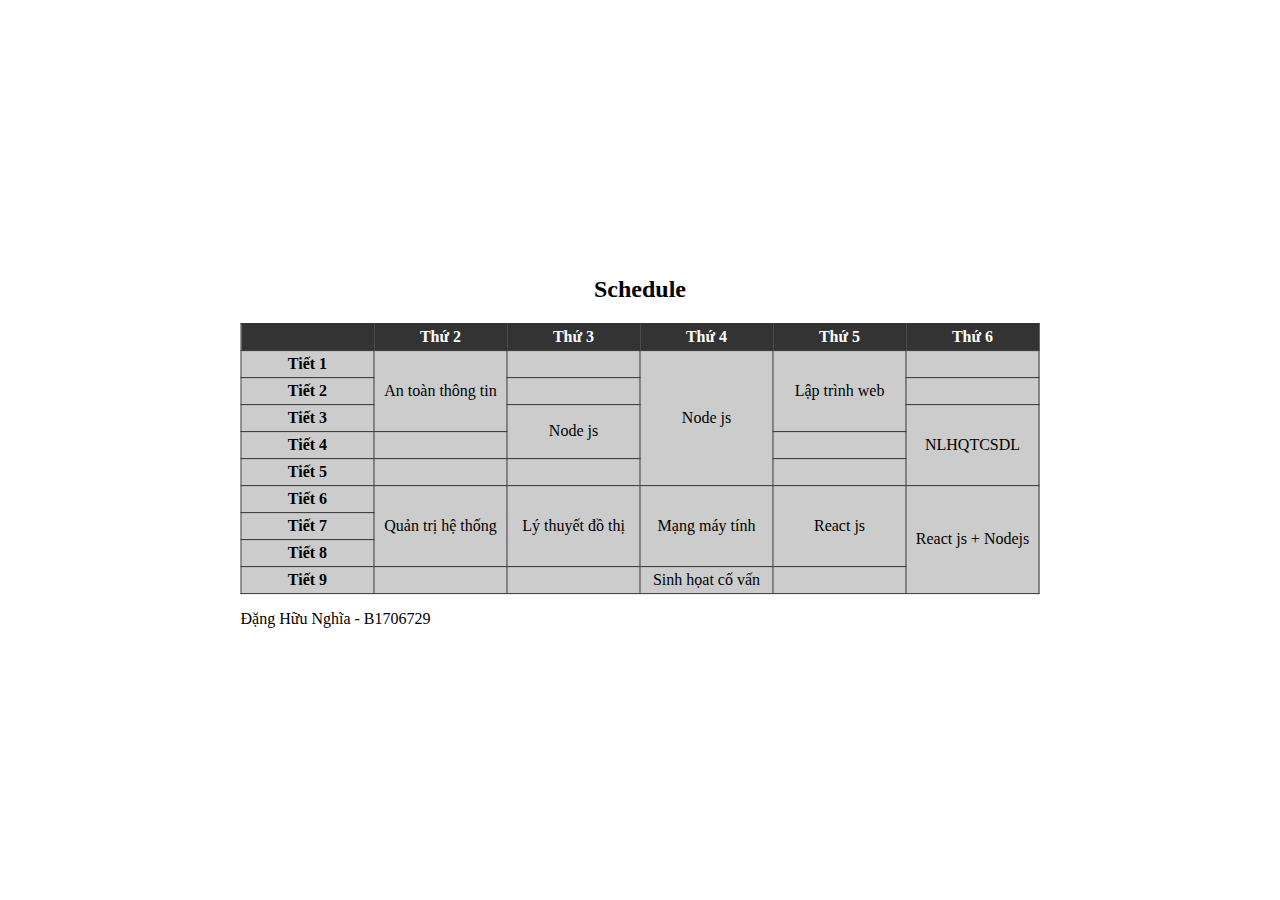
<file: b1/b1.html>
<!DOCTYPE html>
<html lang="en">
<head>
	<meta charset="UTF-8">
	<title>Table</title>
	<link rel="stylesheet" type="text/css" href="./style.css">
</head>
<body>
	<div id="wrapper">
		<div class="container">
			<div class="table-schedule">
				<h2 style="text-align: center">Schedule</h2>
				<table>
					<thead>
						<tr>
							<th></th>
							<th>Thứ 2</th>
							<th>Thứ 3</th>
							<th>Thứ 4</th>
							<th>Thứ 5</th>
							<th>Thứ 6</th>
						</tr>	
					</thead>
					
					<tr>
						<td>Tiết 1</td>
						<td rowspan="3">An toàn thông tin</td>
						<td></td>
						<td rowspan="5">Node js</td>
						<td rowspan="3">Lập trình web</td>
						<td></td>
					</tr>
					<tr>
						<td>Tiết 2</td>
						<td></td>
						<td></td>
					</tr>
					<tr>
						<td>Tiết 3</td>
						<td rowspan="2">Node js</td>
						<td rowspan="3">NLHQTCSDL</td>
					</tr>
					<tr>
						<td>Tiết 4</td>
						<td></td>
						<td></td>
					</tr>
					<tr>
						<td>Tiết 5</td>
						<td></td>
						<td></td>
						<td></td>
					</tr>
					<tr>
						<td>Tiết 6</td>
						<td rowspan="3">Quản trị hệ thống</td>
						<td rowspan="3">Lý thuyết đồ thị</td>
						<td rowspan="3">Mạng máy tính</td>
						<td rowspan="3">React js</td>
						<td rowspan="5">React js + Nodejs</td>

					</tr>
					<tr>
						<td>Tiết 7</td>
					</tr>
					<tr>
						<td>Tiết 8</td>
					</tr>
					<tr>
						<td>Tiết 9</td>
						<td></td>
						<td></td>
						<td>Sinh họat cố vấn</td>
						<td></td>
					</tr>
				</table>
			</div>
		</div>
		<p>Đặng Hữu Nghĩa - B1706729</p>
	</div>
	
</body>
</html>
</file>
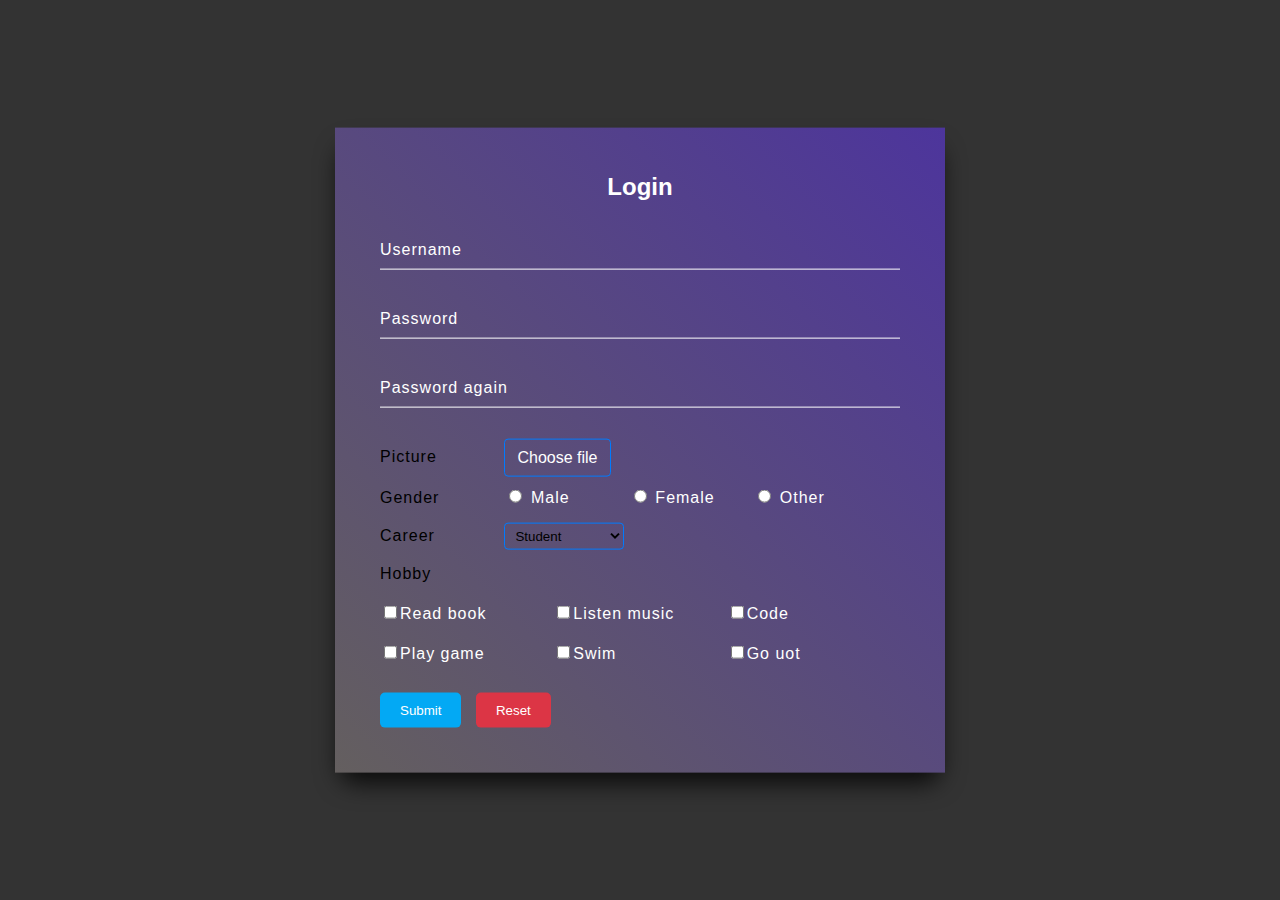
<file: b1/b2.html>
<!DOCTYPE html>
<html lang="en">
<head>
	<meta charset="UTF-8">
	<title>Form</title>
</head>
<style>
	body {
		margin: 0;
		font-family: -apple-system, BlinkMacSystemFont, "Segoe UI", "Roboto", "Oxygen",
		"Ubuntu", "Cantarell", "Fira Sans", "Droid Sans", "Helvetica Neue",
		sans-serif;
		-webkit-font-smoothing: antialiased;
		-moz-osx-font-smoothing: grayscale;
		background: #333333;
	}
	
	code {
		font-family: source-code-pro, Menlo, Monaco, Consolas, "Courier New",
		monospace;
	}
	
	a {
		text-decoration: none !important;
	}

	.box-form {
		position: absolute;
		top: 50%;
		left: 50%;
		transform: translate(-50%, -50%);
		width: 600px;
		padding: 40px;
		box-sizing: border-box;
		box-shadow: 0 15px 25px rgba(0, 0, 0, .8);
		border-radius: 15px;
	}
	.box-form h2 {
		margin: 0 0 30px;
		padding: 0;
		color: #fff;
		text-align: center;
		position: relative;
		z-index: 1;
	}
	.box-form .inputBox, .form-group {
		position: relative;
		z-index: 1;
	}
	.box-form .inputBox input {
		width: 100%;
		padding: 10px 0;
		font-size: 16px;
		color: #fff;
		margin-bottom: 30px;
		border: none;
		border-bottom: 1px solid #fff;
		outline: none;
		background: transparent;
		letter-spacing: 1px;
	}
	.box-form .inputBox label {
		padding: 10px 0;
		font-size: 16px;
		color: #fff;
		position: absolute;
		top: 0px;
		left: 0px;
		pointer-events: none;
		transition: .5s;
		letter-spacing: 1px;
	}
	.form-group label {
		padding: 10px 0;
		font-size: 16px;
		color: #fff;
		transition: .5s;
		letter-spacing: 1px;
	}
	.form-group > label {
		width: 120px;
		display: inline-block;
		color: black;
	}
	.form-group select {
		width: 120px;
		padding: 4px 6px;
		background: none;
		outline: none;
		border-color: #007bff;
		border-radius: .25rem;
		text-transform: capitalize;
	}
	.form-group input[type="file"] {
		display: none;
	}
	.box-form .inputBox input:valid ~ label,
	.box-form .inputBox input:focus ~ label {
		top: -18px;
		left: 0px;
		font-size: 12px;
		color: #03a9f4;
	}
	.box-form input[type="submit"] {
		position: relative;
		z-index: 1;
		background: transparent;
		border: none;
		outline: none;
		color: #fff;
		background: #03a9f4;
		padding: 10px 20px;
		cursor: pointer;
		border-radius: 5px;
	}
	.box-form input[type="reset"] {
		position: relative;
		z-index: 1;
		background: transparent;
		border: none;
		outline: none;
		color: #fff;
		color: #fff;
		background-color: #dc3545;
		border-color: #dc3545;;
		padding: 10px 20px;
		cursor: pointer;
		border-radius: 5px;
	}

	.box-form:before {
		content: '';
		position: absolute;
		top: 0px;
		left: 0px; 
		width: 50%;
		height: 100%;
		background: rgba(225, 225, 225, 0.1);
	}
	.box-form:after {
		content: '';
		position: absolute;
		top: -5px;
		left: -5px; 
		right: -5px;
		bottom: -5px;
		background: linear-gradient(45deg, #645f5f, #4d359c);
		pointer-events: none;
		animation: animate 10s linear infinite;
	}

	@keyframes animate {
		0% {
			filter: blur(80px) hue-rotate(0deg);
		}
		100% {
			filter: blur(80px) hue-rotate(360deg);
		}
	}
	.wrapper {
		/* position: relative; */
		width: 100%;
		background-color: #212020;
	}

	.btn {
		display: inline-block;
		font-weight: 400;
		text-align: center;
		white-space: nowrap;
		vertical-align: middle;
		user-select: none;
		border: 1px solid transparent;
		padding: .375rem .75rem;
		font-size: 1rem;
		line-height: 1.5;
		border-radius: .25rem;
		transition: color .15s ease-in-out,background-color .15s ease-in-out,border-color .15s ease-in-out,box-shadow .15s ease-in-out;
		cursor: pointer;
	}

	.btn-primary {
		background-color: #007bff;
		border-color: #007bff;
		color: #fff;
	}

	.btn-primary:hover {
		background-color: #007bff;
		border-color: #007bff;
		color: #fff;
	}


	.btn-outline {
		background: transparent;
	}

	.btn-danger {
		color: #fff;
		background-color: #dc3545;
		border-color: #dc3545;
	}
</style>
<body> 
<div class="wrapper">
    <div class="box-form" style="width: 500">
        <h2>Login</h2>
        <form>
            <div class="inputBox">
                <input type="text" name="username" id="username" required/>
                <label for="name">Username</label>
            </div>
            <div class="inputBox">
                <input type="password" name="password" id="password" required/>
                <label for="password">Password</label>
            </div>
            <div class="inputBox">
                <input type="password" name="re-password" id="re-password" required/>
                <label for="re-password">Password again</label>
            </div>
            <div class="form-group">
                <input type="file" name="picture" id="picture"/>
                <label for="re-password">Picture</label>
                <button class="btn btn-primary btn-outline" id="choose-avatar">Choose file</button>
            </div>

            <div class="form-group">
                <label for="gender" class="title">Gender</label>
                <label style="color: #fff"><input type="radio" name="gender" value="male"> Male</label>
                <label style="color: #fff"><input type="radio" name="gender" value="female"> Female</label>
                <label style="color: #fff"><input type="radio" name="gender" value="other"> Other</label>
            </div>
            <div class="form-group">
                <label for="carrer" class="title">Career</label>
                <select name="career" id="career" class="form-control-sm">
                    <option value="student">student</option>
                    <option value="student">teacher</option>
                    <option value="student">farmer</option>
                </select>
            </div>
            <div class="form-group">
                <label for="hobby" class="title">Hobby</label>
                <div style="display: flex;">
                    <label style="width: 200px;"><input type="checkbox" name="hobby" value="1">Read book	</label>
                    <label style="width: 200px;"><input type="checkbox" name="hobby" value="2">Listen music</label>
                    <label style="width: 200px;"><input type="checkbox" name="hobby" value="3">Code</label>
                </div>
                <div style="display: flex;">
                    <label style="width: 200px;"><input type="checkbox" name="hobby" value="4">Play game</label>
                    <label style="width: 200px;"><input type="checkbox" name="hobby" value="5">Swim</label>
                    <label style="width: 200px;"><input type="checkbox" name="hobby" value="6">Go uot</label>
                </div>
            </div>
            <div style="margin-top: 20px">
                <input type="submit" name="" value="Submit" style="margin-right: 10px"/>
                <input type="reset" name="" value="Reset"/>
            </div>
        </form>
    </div>
</div>
<!-- <p>Đặng Hữu Nghĩa - B1706729</p> -->
<script>
    window.onload = function () {
        let btnChooseFile = document.getElementById("choose-avatar");
        let fileIp = document.getElementById("picture");
        if(btnChooseFile) {
            btnChooseFile.addEventListener("click", () => {
                fileIp.click();
            })
        }
        if(fileIp) {
            fileIp.addEventListener("change", () => {
                btnChooseFile.innerHTML = fileIp.files[0].name;
            })
        }
    }
</script>
</body>
</html>
</file>
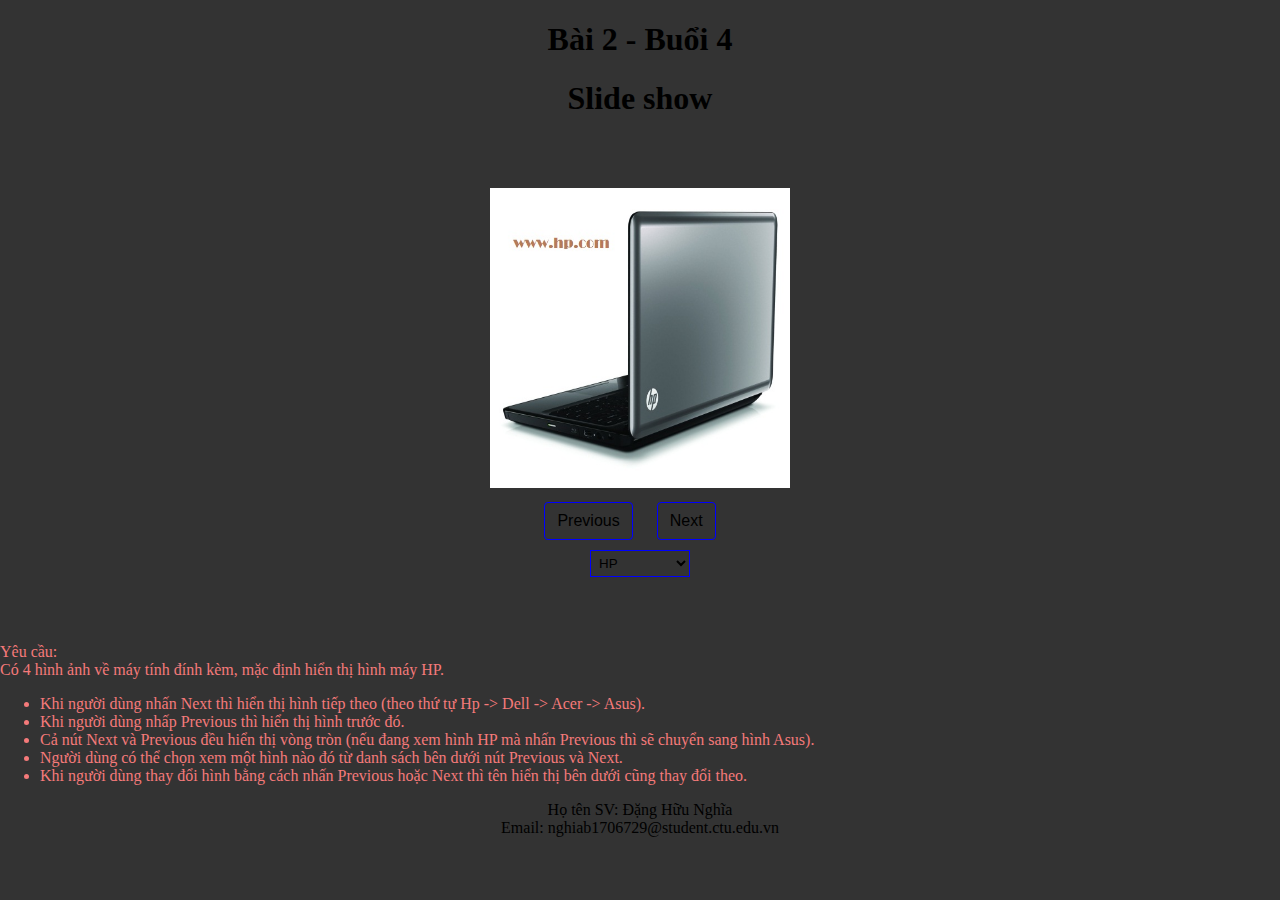
<file: b4/Buoi4_Bai2.html>
﻿<!DOCTYPE html>
<html>
<head> 
	<title> Slide </title>
	<meta http-equiv="Content-Type" content="text/html; charset=UTF-8" />
	<link rel="stylesheet" type="text/css" href="style.css" media="screen" />
</head>	
<body>
<div id="wrap">
	<div id="title">
		<h1>Bài 2 - Buổi 4</h1>
	</div> <!--end div title-->
	<div id="menu">
		<!-- chèn menu của sinh viên vào-->
	</div> <!--end div menu-->
	<div id="content">
		<!--Nội dung trang web-->
		<h1>Slide show</h1>
	
		<form>
			<img id="laptopImg" src="img/hp.jpg" height="300" width="300" />
			<br/>
			<input type="button" name="previous" value="Previous" onclick="changeSlide(-1)">
			<input type="button" name="next" value="Next" onclick="changeSlide(1)">
			<br/>
			<select name="laptopSel" onchange="chooseSlide(value)">
				<option value="0">HP</option>
				<option value="1">Dell</option>
				<option value="2">Acer</option>
				<option value="3">Asus</option>
			</select> 
		</form>
		<p class="requirements">Yêu cầu:<br/>
		Có 4 hình ảnh về máy tính đính kèm, mặc định hiển thị hình máy HP.<br/>
			<ul class="requirements">
				<li>Khi người dùng nhấn Next thì hiển thị hình tiếp theo (theo thứ tự Hp -> Dell -> Acer -> Asus).</li>
				<li>Khi người dùng nhấp Previous thì hiển thị hình trước đó.</li>
				<li>Cả nút Next và Previous đều hiển thị vòng tròn (nếu đang xem hình HP mà nhấn Previous thì sẽ chuyển sang hình Asus).</li>
				<li>Người dùng có thể chọn xem một hình nào đó từ danh sách bên dưới nút Previous và Next.</li>
				<li>Khi người dùng thay đổi hình bằng cách nhấn Previous hoặc Next thì tên hiển thị bên dưới cũng thay đổi theo.</li>
			</ul>	
		</p>
	</div> <!--end div content-->
	<div id="footer">
		<p>Họ tên SV: Đặng Hữu Nghĩa<br/> Email: nghiab1706729@student.ctu.edu.vn</p>
	</div> <!--end div footer-->
</div> <!--end div wrap-->

<script>
		let IMAGE_PATHS = [];
		let initPos = 0;
		IMAGE_PATHS[0] = "img/hp.jpg";
		IMAGE_PATHS[1] = "img/dell.jpg";
		IMAGE_PATHS[2] = "img/acer.jpg";
		IMAGE_PATHS[3] = "img/asus.jpg";
		
		const init = () => {
			let imgElement = document.getElementById("laptopImg");
			imgElement.src = IMAGE_PATHS[initPos];
		}
	
		function changeSlide(pos) {
			console.log(initPos)
			let imgElement = document.getElementById("laptopImg");
			if(pos > 0) {
				if(initPos === IMAGE_PATHS.length -1) initPos = -1;
				imgElement.src = IMAGE_PATHS[initPos + pos];
				initPos ++;
			} else {
				if(initPos === 0) initPos = IMAGE_PATHS.length;
				imgElement.src = IMAGE_PATHS[initPos + pos];
				initPos --;
			}
	
			let selectLap = Array.from(document.querySelectorAll("select[name='laptopSel'] option"));
			selectLap.map( sl => sl.removeAttribute("selected"));
			selectLap[initPos].setAttribute("selected", "selected");
		}
	
		function chooseSlide(pos) {
			let imgElement = document.getElementById("laptopImg");
			imgElement.src = IMAGE_PATHS[pos];
			initPos = Number(pos);
		}
	
		window.onload = () =>  {
			
			init();
		}
	</script>


</body>
</html>
</file>
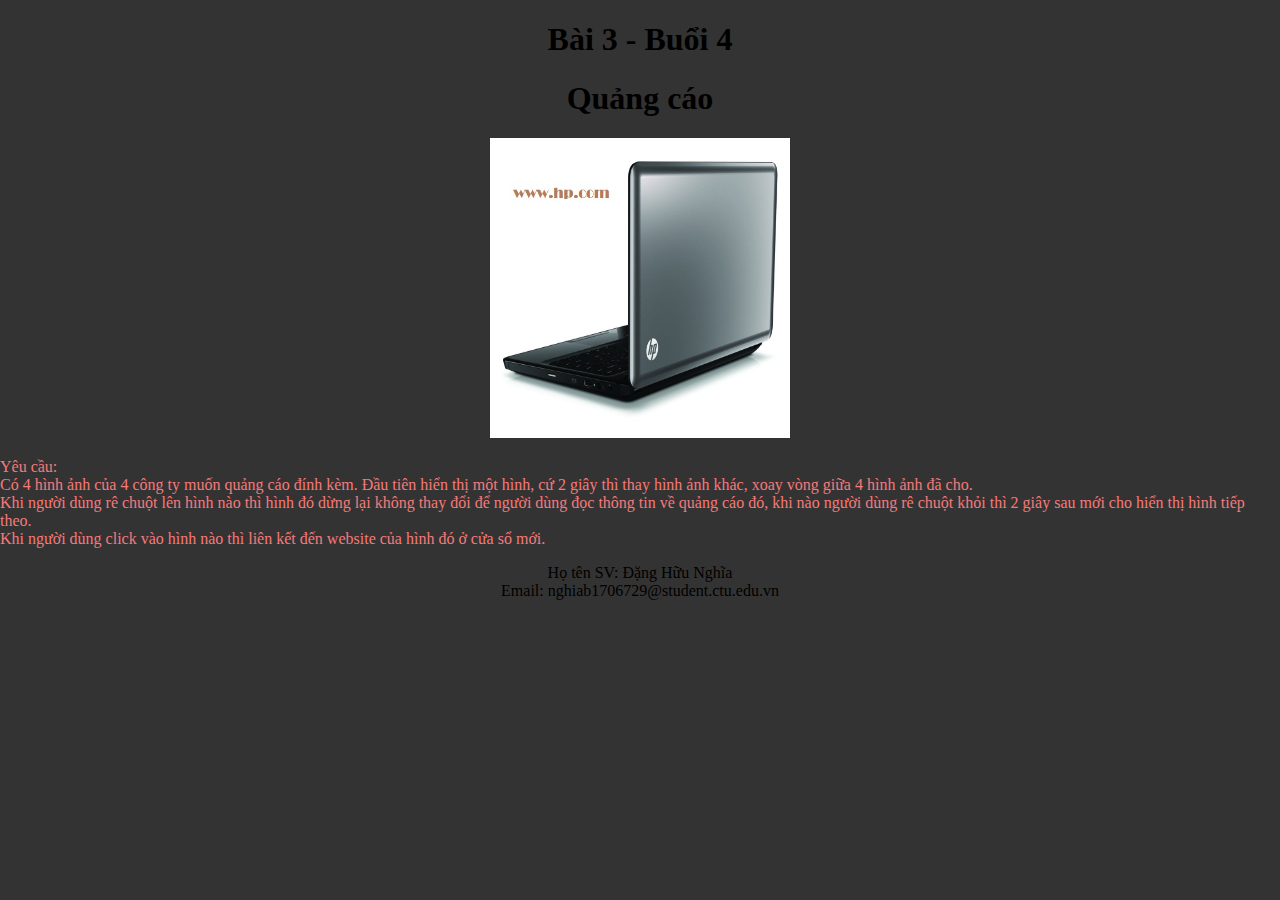
<file: b4/Buoi4_Bai3.html>
﻿<!DOCTYPE html>

<html>
<head> 
	<title> Lập trình web (CT428) </title>
	<meta http-equiv="Content-Type" content="text/html; charset=UTF-8" />
	<link rel="stylesheet" type="text/css" href="style.css" media="screen" />
</head>	
<body>
<div id="wrap">
	<div id="title">
		<h1>Bài 3 - Buổi 4</h1>
	</div> <!--end div title-->
	<div id="menu">
		<!-- chèn menu của sinh viên vào-->
	</div> <!--end div menu-->
	<div id="content">
		<!--Nội dung trang web-->
		<h1>Quảng cáo</h1>
		<div style="text-align: center">
			<a href="http://www.hp.com" target="_blank" id="link">
				<img id="laptopImg" name="laptopImg" src="img/hp.jpg" height="300" width="300" onmouseover="pauseTimer()" onmouseout="activateTimer()" />
			</a>
		</div>
		
		<p class="requirements">Yêu cầu:<br/>
		Có 4 hình ảnh của 4 công ty muốn quảng cáo đính kèm. Đầu tiên hiển thị một hình, cứ 2 giây thì thay hình ảnh khác, xoay vòng giữa 4 hình ảnh đã cho.<br/>
		Khi người dùng rê chuột lên hình nào thì hình đó dừng lại không thay đổi để người dùng đọc thông tin về quảng cáo đó, 
		khi nào người dùng rê chuột khỏi thì 2 giây sau mới cho hiển thị hình tiếp theo.<br/>
		Khi người dùng click vào hình nào thì liên kết đến website của hình đó ở cửa sổ mới.
		</p>
	</div> <!--end div content-->
	<div id="footer">
		<p>Họ tên SV: Đặng Hữu Nghĩa <br/> Email: nghiab1706729@student.ctu.edu.vn</p>
	</div> <!--end div footer-->
</div> <!--end div wrap-->

<script>
	let IMAGE_PATHS = [];
	let IMAGE_SITE = [];
	let t = null;
	let currentPos = 0;
	IMAGE_PATHS[0] = "img/hp.jpg";
	IMAGE_PATHS[1] = "img/dell.jpg";
	IMAGE_PATHS[2] = "img/acer.jpg";
	IMAGE_PATHS[3] = "img/asus.jpg";
	IMAGE_SITE[0] = "https://www8.hp.com/us/en/home.html";
	IMAGE_SITE[1] = "http://www1.ap.dell.com/content/default.aspx?c=vn&l=en&s=&s=gen&~ck=cr";
	IMAGE_SITE[2] = "https://www.acer.com/ac/vi/VN/content/home";
	IMAGE_SITE[3] = "https://www.asus.com/vn/";
	
	const init = () => {
		let imgElement = document.getElementById("laptopImg");

		t = setInterval( () => {
			if(currentPos === IMAGE_PATHS.length - 1) currentPos = -1;
			currentPos++;
			imgElement.parentElement.href = IMAGE_SITE[currentPos];
			imgElement.src = IMAGE_PATHS[currentPos];
			console.log("run...");
			
		}, 2000);
	}

	const pauseTimer = () => {
		clearInterval(t);
	}

	const activateTimer = () => {
		init();
	}

	window.onload = () =>  {
		
		init();
	}
</script>

</body>
</html>
</file>
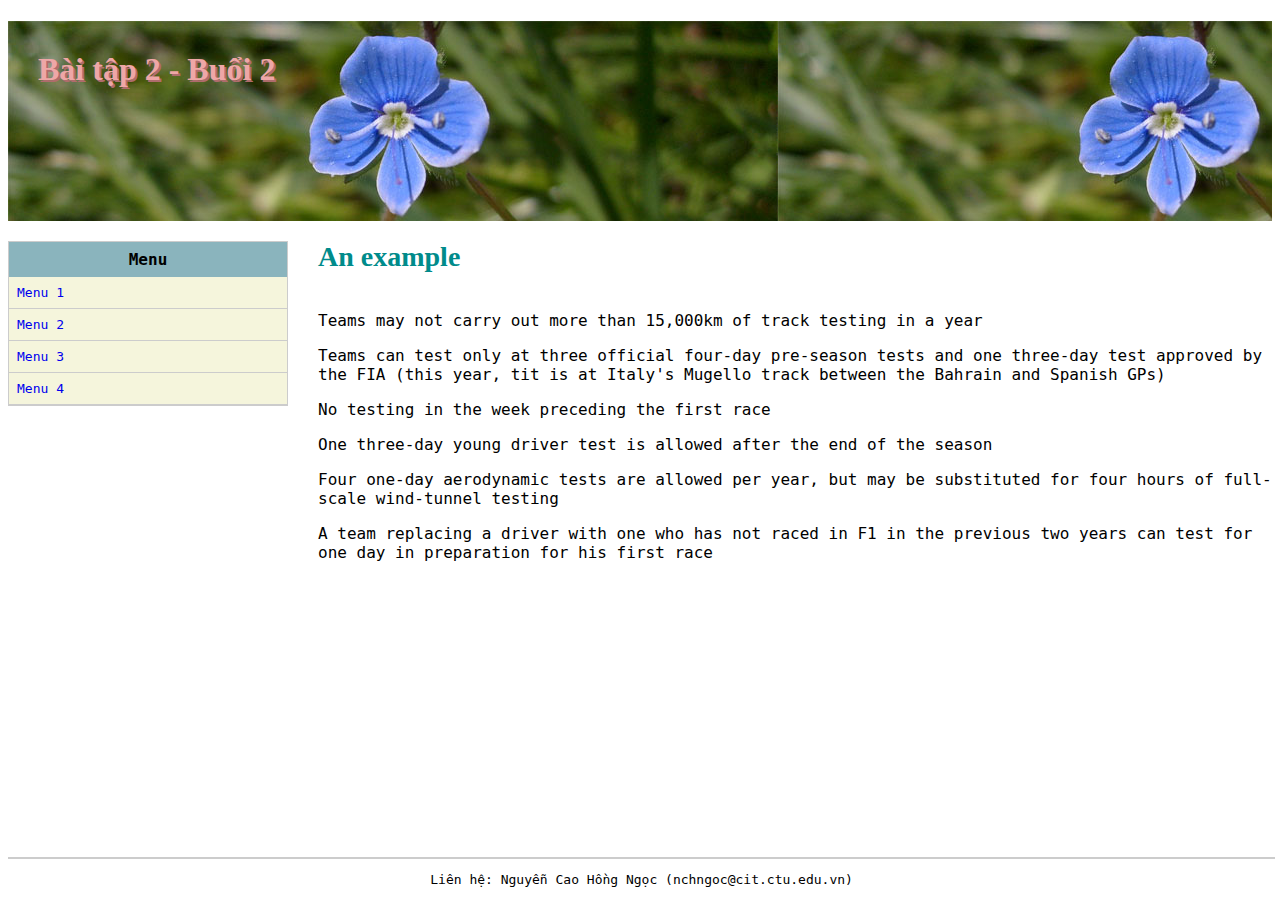
<file: b2/b2/div.html>
<!DOCTYPE html PUBLIC "-//W3C//DTD XHTML 1.0 Strict//EN" "http://www.w3.org/TR/xhtml1/DTD/xhtml1-strict.dtd">

<html xmlns="http://www.w3.org/1999/xhtml">

<head> 
	<title> Bài tập 2 - Buổi 2 </title>
	<meta http-equiv="Content-Type" content="text/html; charset=UTF-8" />
	<link rel="stylesheet" type="text/css" href="style_div.css" media="screen" />
</head>	
<body>
<div id="wrap">
	<div id="title">
		<h1>Bài tập 2 - Buổi 2</h1>
	</div> <!--end div title-->
	<div id="menu">
		<h4>Menu</h4>
		<ul>
			<li><a href="#">Menu 1</a></li>
			<li><a href="#">Menu 2</a></li>
			<li><a href="#">Menu 3</a></li>
			<li><a href="#">Menu 4</a></li>
		</ul>
	</div> <!--end div title-->
	<div id="content">
		<h4>An example</h4>
		<p>Teams may not carry out more than 15,000km of track testing in a year</p>

		<p>Teams can test only at three official four-day pre-season tests and one three-day test approved by the FIA (this year, tit is at Italy's Mugello track between the Bahrain and Spanish GPs)</p>

		<p>No testing in the week preceding the first race</p>

		<p>One three-day young driver test is allowed after the end of the season</p>

		<p>Four one-day aerodynamic tests are allowed per year, but may be substituted for four hours of full-scale wind-tunnel testing</p>

		<p>A team replacing a driver with one who has not raced in F1 in the previous two years can test for one day in preparation for his first race</p>
	</div> <!--end div title-->
	<div id="footer">
		<p>Liên hệ: Nguyễn Cao Hồng Ngọc (nchngoc@cit.ctu.edu.vn)</p>
	</div> <!--end div title-->
</div> <!--end div wrap-->
</body>
</html>
</file>
<file: b1/style.css>
#wrapper {
	position: absolute;
	top: 50%;
	left: 50%;
	transform: translate(-50%, -50%);
}

table {
	border: 1px solid #333333;
	border-collapse: collapse;
}
th {
	min-width: 120px;
	border: 1px solid #333333;
}

td {
	text-align: center;
	border: 1px solid #333333;	
	background-color: #ccc;
}
tr td:first-child {
	font-weight: 700;
}

th, td {
	padding: 4px 6px;
}


thead {
	background: #333333;
	color: white;
}

tr td:hover {
	background-color: #f2f2f2;
}
</file>
<file: b4/style.css>
body {
    margin: 0;
    padding: 0;
    background-color: #333333;
}

#wrap h1 {
    text-align: center;
}
#content {

}

#content form {
    padding: 50px;
    text-align: center;
    background-color: #333333;
}
#content a {
    display: inline-block;
    
    text-align: center;
}

#content form input[type="button"] {
    display: inline-block;
    font-weight: 400;
    text-align: center;
    white-space: nowrap;
    vertical-align: middle;
    user-select: none;
    border: 1px solid transparent;
    padding: .375rem .75rem;
    font-size: 1rem;
    line-height: 1.5;
    border-radius: .25rem;
    transition: color .15s ease-in-out,background-color .15s ease-in-out,border-color .15s ease-in-out,box-shadow .15s ease-in-out;
    cursor: pointer;
    margin-top: 10px;
    margin-right: 20px;
    background: transparent;
    border: 1px solid blue;
}

#content form input[type="button"]:hover {
    background-color: #007bff;
    border-color: #007bff;
    color: #fff;
}

#content form select{
    margin-top: 10px;
    padding: 4px;
    width: 100px;
    background: transparent;
    border: 1px solid blue;
}

.requirements {
    color: #f57a7a;
}
#footer {
    text-align: center;
}
</file>
<file: b2/b2/style_div.css>
body {
	/*margin: 0 ;*/
}
* {
	box-sizing: border-box;
}
ul {
	padding: 0;
	margin: 0;
}
li {
	list-style: none;
}
a {
	text-decoration: none;
	padding: 8px;
	width: 100%;
	display: inline-block;
	border-bottom: 1px solid #ccc;
	background-color: beige;
	transition: .8s;
	font-family: monospace;
}
a:hover {
	background-color: #ccc;
}
#title {
	background: url("./header.jpg") top left;
	min-height: 200px; 
	margin-bottom: 20px;
}

#title h1 {
	padding: 30px;
	color: #eea7a7;
	text-shadow: 2px 2px #af6c6c;
}

#menu {
	border: 1px solid #ccc;
	float: left;
	min-width: 280px;
	margin-right: 30px;
}
#menu h4 {
	margin: 0;
	padding: 8px 0;
	text-align: center;
	background: #8ab4bd;
	font-family: monospace;
	font-size: 16px;
}

#content {
	margin-left: 310px;
}

#content h4 {
	font-size: 28px;
	margin-top: 0;
	color: darkcyan;
}

#content p {
	font-size: 16px;
	font-family: monospace;
}

#footer {
	border-top: 2px solid #ccc;
	text-align: center;
	position: absolute;
	bottom: 0;
	width: 99%;
	font-family: monospace;
}
</file>
